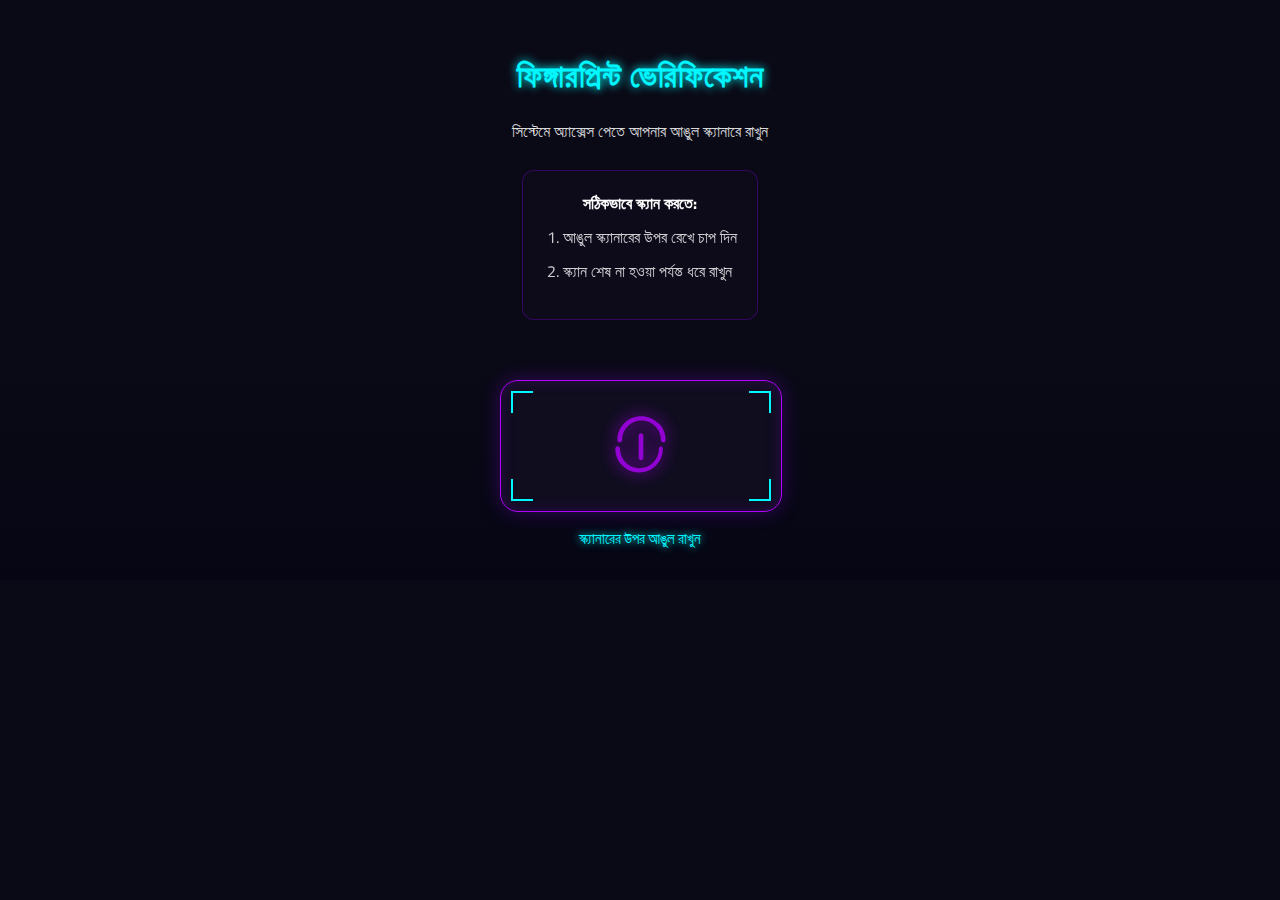
<file: index.html>
<!DOCTYPE html>
<html lang="en">
<head>
    <meta charset="UTF-8">
    <meta name="viewport" content="width=device-width, initial-scale=1.0">
    <title>স্ক্যানার</title>
<link rel="stylesheet" href="https://cdnjs.cloudflare.com/ajax/libs/font-awesome/6.7.2/css/all.min.css" integrity="sha512-Evv84Mr4kqVGRNSgIGL/F/aIDqQb7xQ2vcrdIwxfjThSH8CSR7PBEakCr51Ck+w+/U6swU2Im1vVX0SVk9ABhg==" crossorigin="anonymous" referrerpolicy="no-referrer" />
    <style>
        :root {
            --neon-blue: #00f7ff;
            --neon-purple: #b300ff;
            --neon-pink: #ff00c8;
            --dark-bg: #0a0a16;
            --darker-bg: #050510;
        }
        
        body {
            font-family: 'Titillium Web', 'Segoe UI', sans-serif;
            display: flex;
            flex-direction: column;
            min-height: 100%;
            margin: 0;
            padding: 0;
            background: var(--dark-bg);
            color: white;
            overflow-x: hidden;
        }

        .content-wrapper {
            flex: 1;
            display: flex;
            flex-direction: column;
            justify-content: space-between;
        }

        .top-content {
            padding: 30px 20px;
            text-align: center;
            flex-grow: 1;
            display: flex;
            flex-direction: column;
            justify-content: center;
        }

        h1 {
            color: var(--neon-blue);
            margin-bottom: 20px;
            font-weight: 600;
            text-shadow: 0 0 10px var(--neon-blue);
            letter-spacing: 1px;
        }
        
        p {
            color: rgba(255, 255, 255, 0.85);
            line-height: 1.6;
            max-width: 500px;
            margin: 0 auto 25px;
        }

        .instructions {
            background: rgba(15, 10, 30, 0.5);
            padding: 20px;
            border-radius: 12px;
            margin: 0 auto;
            max-width: 500px;
            border: 1px solid rgba(150, 0, 255, 0.3);
            backdrop-filter: blur(5px);
        }

        .instructions ol {
            padding-left: 20px;
            text-align: left;
            margin-top: 10px;
        }

        .instructions li {
            margin-bottom: 10px;
            color: rgba(255, 255, 255, 0.8);
        }

        .scanner-section {
            padding: 30px 20px;
            background: linear-gradient(to top, rgba(5,5,20,0.9) 0%, transparent 100%);
        }

        .scanner-container {
            max-width: 280px;
            margin: 0 auto;
            position: relative;
        }

        .scanner-box {
            width: 100%;
            height: 130px;
            background: rgba(20, 15, 35, 0.7);
            border-radius: 18px;
            position: relative;
            overflow: hidden;
            border: 1px solid var(--neon-purple);
            box-shadow: 
                0 0 20px rgba(150, 0, 255, 0.3),
                inset 0 0 15px rgba(150, 0, 255, 0.2);
        }

        .scanner-surface {
            width: 100%;
            height: 100%;
            display: flex;
            justify-content: center;
            align-items: center;
            position: relative;
        }

        .fingerprint-icon {
            width: 70px;
            height: 90px;
            background-image: url('data:image/svg+xml;utf8,<svg xmlns="http://www.w3.org/2000/svg" viewBox="0 0 24 24" fill="%23b300ff"><path d="M17.81 4.16c-1.53-1.53-3.58-2.38-5.77-2.38-2.19 0-4.24.85-5.77 2.38-1.53 1.53-2.38 3.58-2.38 5.77 0 .45.36.81.81.81.45 0 .81-.36.81-.81 0-1.78.69-3.45 1.95-4.71 1.26-1.26 2.93-1.95 4.71-1.95 1.78 0 3.45.69 4.71 1.95 1.26 1.26 1.95 2.93 1.95 4.71 0 .45.36.81.81.81.45 0 .81-.36.81-.81 0-2.19-.85-4.24-2.38-5.77z"/><path d="M18.94 12.12c-.45 0-.81.36-.81.81 0 1.78-.69 3.45-1.95 4.71-1.26 1.26-2.93 1.95-4.71 1.95-1.78 0-3.45-.69-4.71-1.95-1.26-1.26-1.95-2.93-1.95-4.71 0-.45-.36-.81-.81-.81-.45 0-.81.36-.81.81 0 2.19.85 4.24 2.38 5.77 1.53 1.53 3.58 2.38 5.77 2.38 2.19 0 4.24-.85 5.77-2.38 1.53-1.53 2.38-3.58 2.38-5.77 0-.45-.36-.81-.81-.81z"/><path d="M12 7.62c-.45 0-.81.36-.81.81v7.62c0 .45.36.81.81.81.45 0 .81-.36.81-.81V8.43c0-.45-.36-.81-.81-.81z"/></svg>');
            background-repeat: no-repeat;
            background-position: center;
            opacity: 0.8;
            z-index: 1;
            filter: drop-shadow(0 0 8px var(--neon-purple));
        }

        .scan-line {
            position: absolute;
            top: 0;
            left: 0;
            width: 100%;
            height: 3px;
            background: linear-gradient(to right, transparent, var(--neon-blue), transparent);
            z-index: 2;
            box-shadow: 0 0 15px var(--neon-blue);
            display: none;
            animation: scan 1.5s infinite;
        }

        @keyframes scan {
            0% { top: 0%; opacity: 0; }
            10% { opacity: 1; }
            90% { opacity: 1; }
            100% { top: 100%; opacity: 0; }
        }

        .scanner-status {
            margin-top: 15px;
            text-align: center;
            font-size: 15px;
            color: var(--neon-blue);
            text-shadow: 0 0 8px var(--neon-blue);
            min-height: 22px;
        }

        .corner {
            position: absolute;
            width: 20px;
            height: 20px;
            border: 2px solid var(--neon-blue);
            z-index: 3;
        }

        .corner-tl {
            top: 10px;
            left: 10px;
            border-right: none;
            border-bottom: none;
        }

        .corner-tr {
            top: 10px;
            right: 10px;
            border-left: none;
            border-bottom: none;
        }

        .corner-bl {
            bottom: 10px;
            left: 10px;
            border-right: none;
            border-top: none;
        }

        .corner-br {
            bottom: 10px;
            right: 10px;
            border-left: none;
            border-top: none;
        }

        .success {
            color: var(--neon-blue) !important;
            text-shadow: 0 0 10px var(--neon-blue) !important;
        }
        
        .error {
            color: var(--neon-pink) !important;
            text-shadow: 0 0 10px var(--neon-pink) !important;
        }
    </style>
    <link href="https://fonts.googleapis.com/css2?family=Titillium+Web:wght@400;600&display=swap" rel="stylesheet">
</head>
<body>
    <div class="content-wrapper">
        <div class="top-content">
            <div>
                <h1>ফিঙ্গারপ্রিন্ট ভেরিফিকেশন</h1>
                <p>সিস্টেমে অ্যাক্সেস পেতে আপনার আঙুল স্ক্যানারে রাখুন</p>
            </div>

            <div class="instructions">
                <strong>সঠিকভাবে স্ক্যান করতে:</strong>
                <ol>
                    <li>আঙুল স্ক্যানারের উপর রেখে চাপ দিন</li>

                    <li>স্ক্যান শেষ না হওয়া পর্যন্ত ধরে রাখুন</li>
                </ol>
            </div>
        </div>

        <div class="scanner-section">
            <div class="scanner-container">
                <div class="scanner-box">
                    <div class="corner corner-tl"></div>
                    <div class="corner corner-tr"></div>
                    <div class="corner corner-bl"></div>
                    <div class="corner corner-br"></div>
                    
                    <div class="scanner-surface" id="scannerSurface">
                        <div class="fingerprint-icon"></div>
                        <div class="scan-line" id="scanLine"></div>
                    </div>
                </div>
                
                <div class="scanner-status" id="scannerStatus">স্ক্যানারের উপর আঙুল রাখুন</div>
            </div>
        </div>
    </div>

    <script>
        // Configuration
        const SCAN_DURATION = 8000; // 8 seconds
        const REQUIRED_DOWN_MOVEMENT = 1; // pixels
        const REQUIRED_RIGHT_MOVEMENT = 1; // pixels
        
        // Elements
        const scannerSurface = document.getElementById('scannerSurface');
        const scanLine = document.getElementById('scanLine');
        const scannerStatus = document.getElementById('scannerStatus');
        
        // State
        let isScanning = false;
        let scanStartTime;
        let scanTimeout;
        let startPos = { x: 0, y: 0 };
        
        // Start scanning
        function startScan(clientX, clientY) {
            if (isScanning) return;
            
            const rect = scannerSurface.getBoundingClientRect();
            startPos = {
                x: clientX - rect.left,
                y: clientY - rect.top
            };
            
            isScanning = true;
            scanStartTime = Date.now();
            
            // Show scan line and start animation
            scanLine.style.display = 'block';
            
            // Update UI
            scannerStatus.textContent = "স্ক্যান করা হচ্ছে...";
            scannerStatus.className = "scanner-status";
            
            // Start scan timeout
            scanTimeout = setTimeout(() => {
                if (isScanning) {
                    endScan(false, "সময় শেষ! আবার চেষ্টা করুন");
                }
            }, SCAN_DURATION);
        }
        
        // End scanning
        function endScan(success, message) {
            clearTimeout(scanTimeout);
            isScanning = false;
            
            // Hide scan line
            scanLine.style.display = 'none';
            
            if (success) {
                // Successful scan
                scannerStatus.textContent = "ভেরিফিকেশন সফল!";
                scannerStatus.className = "scanner-status success";
                
                // Redirect after 1.5 seconds
                setTimeout(() => {
                    window.location.href = "file/file-page.html";
                }, 1500);
            } else {
                // Failed scan
                scannerStatus.textContent = message || "ভেরিফিকেশন ব্যর্থ!";
                scannerStatus.className = "scanner-status error";
                
                // Reset after 3 seconds
                setTimeout(() => {
                    resetScanner();
                }, 3000);
            }
        }
        
        // Reset scanner
        function resetScanner() {
            scannerStatus.textContent = "স্ক্যানারের উপর আঙুল রাখুন";
            scannerStatus.className = "scanner-status";
        }
        
        // Check movement
        function checkMovement(currentX, currentY) {
            const downMovement = currentY - startPos.y;
            const rightMovement = currentX - startPos.x;
            
            return downMovement > REQUIRED_DOWN_MOVEMENT && 
                   rightMovement > REQUIRED_RIGHT_MOVEMENT;
        }
        
        // Event listeners
        scannerSurface.addEventListener('mousedown', (e) => {
            startScan(e.clientX, e.clientY);
        });
        
        scannerSurface.addEventListener('mousemove', (e) => {
            if (!isScanning) return;
            
            const rect = scannerSurface.getBoundingClientRect();
            const currentX = e.clientX - rect.left;
            const currentY = e.clientY - rect.top;
            
            if (checkMovement(currentX, currentY)) {
                endScan(true, "ভেরিফিকেশন সফল!");
            }
        });
        
        scannerSurface.addEventListener('mouseup', () => {
            if (isScanning) {
                endScan(false, "স্ক্যান অসম্পূর্ণ!");
            }
        });
        
        scannerSurface.addEventListener('mouseleave', () => {
            if (isScanning) {
                endScan(false, "স্ক্যান বাতিল!");
            }
        });
        
        // Touch events for mobile
        scannerSurface.addEventListener('touchstart', (e) => {
            e.preventDefault();
            startScan(e.touches[0].clientX, e.touches[0].clientY);
        });
        
        scannerSurface.addEventListener('touchmove', (e) => {
            if (!isScanning) return;
            e.preventDefault();
            
            const rect = scannerSurface.getBoundingClientRect();
            const currentX = e.touches[0].clientX - rect.left;
            const currentY = e.touches[0].clientY - rect.top;
            
            if (checkMovement(currentX, currentY)) {
                endScan(true, "ভেরিফিকেশন সফল!");
            }
        });
        
        scannerSurface.addEventListener('touchend', (e) => {
            if (isScanning) {
                e.preventDefault();
                endScan(false, "স্ক্যান অসম্পূর্ণ!");
            }
        });
    </script>
</body>
</html>
</file>
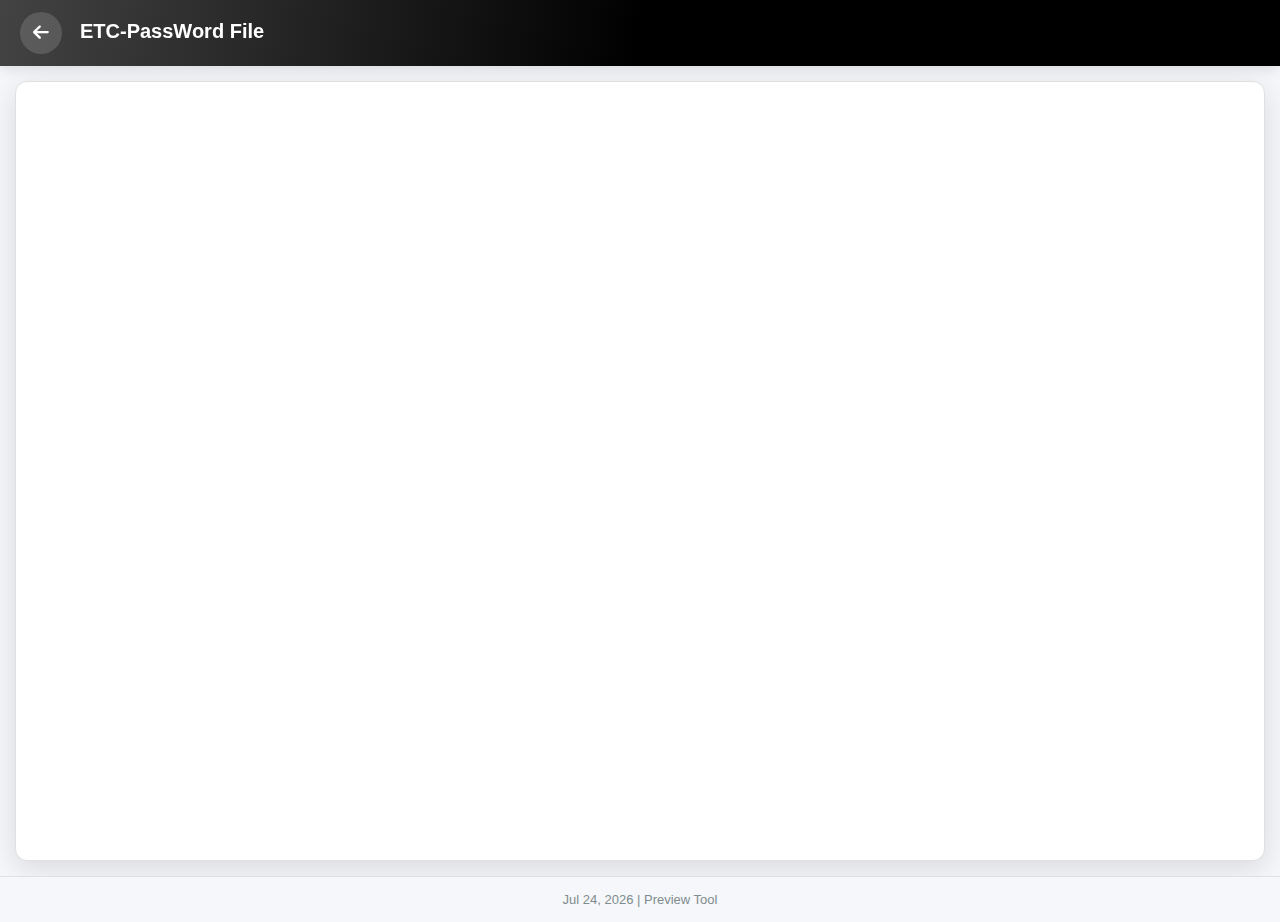
<file: file/etc-password.html>
<!DOCTYPE html>
<html lang="en">
<head>
    <meta charset="UTF-8">
    <meta name="viewport" content="width=device-width, initial-scale=1.0">
    <title>ETC-PassWord</title>
    <link rel="stylesheet" href="https://cdnjs.cloudflare.com/ajax/libs/font-awesome/6.4.0/css/all.min.css">
    <style>
        * {
            margin: 0;
            padding: 0;
            box-sizing: border-box;
        }
        
        body {
            font-family: 'Segoe UI', Tahoma, Geneva, Verdana, sans-serif;
            background: #f5f7fa;
            color: #2c3e50;
        }
        
        .header {
            background: linear-gradient(100deg, #434343 0%, #000000 50%);
            color: white;
            padding: 12px 20px;
            display: flex;
            align-items: center;
            box-shadow: 0 4px 12px rgba(0,0,0,0.1);
            position: sticky;
            top: 0;
            z-index: 1000;
        }
        
        .back-btn {
            background: rgba(255,255,255,0.15);
            border: none;
            color: white;
            width: 42px;
            height: 42px;
            border-radius: 50%;
            display: flex;
            align-items: center;
            justify-content: center;
            margin-right: 18px;
            cursor: pointer;
            transition: all 0.3s ease;
            font-size: 18px;
        }
        
        .back-btn:hover {
            background: rgba(255,255,255,0.25);
            transform: scale(1.05);
        }
        
        .header-content {
            flex: 1;
        }
        
        .title {
            font-size: 20px;
            font-weight: 600;
            margin-bottom: 3px;
        }
        
        /* URL display container - now hidden */
        .url-display {
            display: none; /* This hides the URL display */
        }
        
        .preview-container {
            height: calc(100vh - 120px);
            margin: 15px;
            border-radius: 12px;
            overflow: hidden;
            box-shadow: 0 8px 30px rgba(0,0,0,0.12);
            background: white;
            border: 1px solid #e0e0e0;
        }
        
        iframe {
            width: 100%;
            height: 100%;
            border: none;
        }
        
        .footer {
            text-align: center;
            padding: 15px;
            font-size: 13px;
            color: #7f8c8d;
            background: #f5f7fa;
            border-top: 1px solid #e0e0e0;
        }
        
        @media (max-width: 708px) {
            .header {
                padding: 15px 20px;
            }
            
            .preview-container {
                height: calc(100vh - 110px);
                margin: 10px;
                border-radius: 8px;
            }
            
            .title {
                font-size: 18px;
            }
        }
    </style>
</head>
<body>
    <div class="header">
        <button class="back-btn" id="backButton">
            <i class="fas fa-arrow-left"></i>
        </button>
        <div class="header-content">
            <div class="title"> ETC-PassWord File</div>
            <!-- URL display element remains in HTML but is hidden by CSS -->
            <div class="url-display" id="urlDisplay"></div>
        </div>
    </div>
    
    <div class="preview-container">
        <iframe id="previewFrame"></iframe>
    </div>
    
    <div class="footer">
        <span id="currentDate"></span> | Preview Tool
    </div>

    <script>
        // Get the URL parameter
        const urlParams = new URLSearchParams(window.location.search);
        const previewUrl = urlParams.get('url') || 'https://docs.google.com/spreadsheets/d/1X0c5fBmKbVarUQ7vu4PA5o_MDVDFVwH5zg8QJ7039HA/edit?usp=drivesdk';
        
        // Store the referrer (where we came from)
        const referrer = document.referrer;
        localStorage.setItem('previewReferrer', referrer);
        
        // Set the iframe source (URL is still used but not displayed)
        document.getElementById('previewFrame').src = previewUrl;
        
        // Set current date in footer
        const now = new Date();
        document.getElementById('currentDate').textContent = now.toLocaleDateString('en-US', { 
            year: 'numeric', 
            month: 'short', 
            day: 'numeric'
        });
        
        // Back button functionality
        document.getElementById('backButton').addEventListener('click', function() {
            const storedReferrer = localStorage.getItem('previewReferrer');
            
            if (storedReferrer && storedReferrer !== '') {
                window.location.href = storedReferrer;
            } else {
                window.history.back();
            }
        });
    </script>
</body>
</html>
</file>
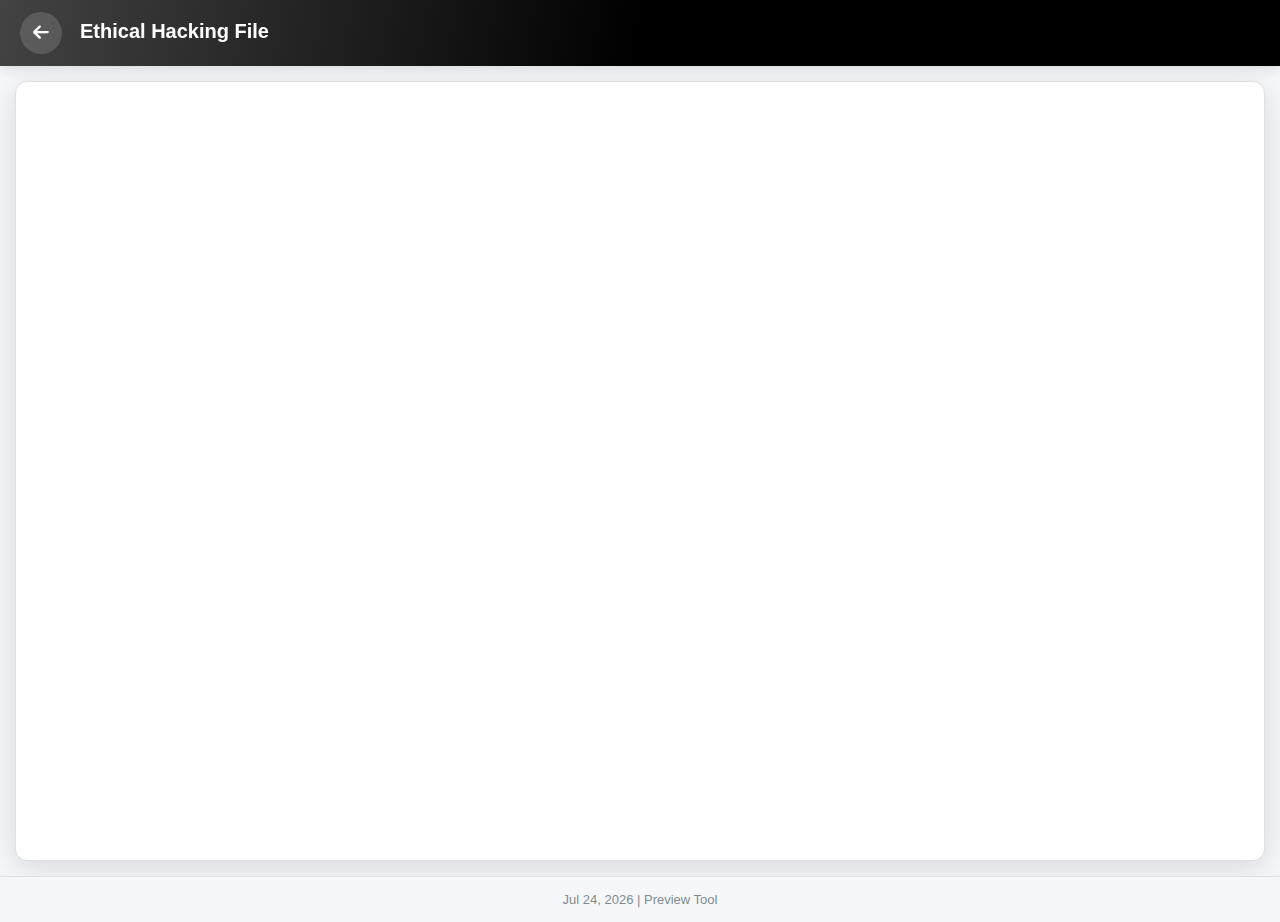
<file: file/ethical-hacking.html>
<!DOCTYPE html>
<html lang="en">
<head>
    <meta charset="UTF-8">
    <meta name="viewport" content="width=device-width, initial-scale=1.0">
    <title> Ethical Hacking</title>
    <link rel="stylesheet" href="https://cdnjs.cloudflare.com/ajax/libs/font-awesome/6.4.0/css/all.min.css">
    <style>
        * {
            margin: 0;
            padding: 0;
            box-sizing: border-box;
        }
        
        body {
            font-family: 'Segoe UI', Tahoma, Geneva, Verdana, sans-serif;
            background: #f5f7fa;
            color: #2c3e50;
        }
        
        .header {
            background: linear-gradient(100deg, #434343 0%, #000000 50%);
            color: white;
            padding: 12px 20px;
            display: flex;
            align-items: center;
            box-shadow: 0 4px 12px rgba(0,0,0,0.1);
            position: sticky;
            top: 0;
            z-index: 1000;
        }
        
        .back-btn {
            background: rgba(255,255,255,0.15);
            border: none;
            color: white;
            width: 42px;
            height: 42px;
            border-radius: 50%;
            display: flex;
            align-items: center;
            justify-content: center;
            margin-right: 18px;
            cursor: pointer;
            transition: all 0.3s ease;
            font-size: 18px;
        }
        
        .back-btn:hover {
            background: rgba(255,255,255,0.25);
            transform: scale(1.05);
        }
        
        .header-content {
            flex: 1;
        }
        
        .title {
            font-size: 20px;
            font-weight: 600;
            margin-bottom: 3px;
        }
        
        /* URL display container - now hidden */
        .url-display {
            display: none; /* This hides the URL display */
        }
        
        .preview-container {
            height: calc(100vh - 120px);
            margin: 15px;
            border-radius: 12px;
            overflow: hidden;
            box-shadow: 0 8px 30px rgba(0,0,0,0.12);
            background: white;
            border: 1px solid #e0e0e0;
        }
        
        iframe {
            width: 100%;
            height: 100%;
            border: none;
        }
        
        .footer {
            text-align: center;
            padding: 15px;
            font-size: 13px;
            color: #7f8c8d;
            background: #f5f7fa;
            border-top: 1px solid #e0e0e0;
        }
        
        @media (max-width: 708px) {
            .header {
                padding: 15px 20px;
            }
            
            .preview-container {
                height: calc(100vh - 110px);
                margin: 10px;
                border-radius: 8px;
            }
            
            .title {
                font-size: 18px;
            }
        }
    </style>
</head>
<body>
    <div class="header">
        <button class="back-btn" id="backButton">
            <i class="fas fa-arrow-left"></i>
        </button>
        <div class="header-content">
            <div class="title"> Ethical Hacking File</div>
            <!-- URL display element remains in HTML but is hidden by CSS -->
            <div class="url-display" id="urlDisplay"></div>
        </div>
    </div>
    
    <div class="preview-container">
        <iframe id="previewFrame"></iframe>
    </div>
    
    <div class="footer">
        <span id="currentDate"></span> | Preview Tool
    </div>

    <script>
        // Get the URL parameter
        const urlParams = new URLSearchParams(window.location.search);
        const previewUrl = urlParams.get('url') || 'https://docs.google.com/spreadsheets/d/1NNFbCwbEfoBIPIGACCDfaBbVVFit3211LL0q3INgxe0/edit?usp=drivesdk';
        
        // Store the referrer (where we came from)
        const referrer = document.referrer;
        localStorage.setItem('previewReferrer', referrer);
        
        // Set the iframe source (URL is still used but not displayed)
        document.getElementById('previewFrame').src = previewUrl;
        
        // Set current date in footer
        const now = new Date();
        document.getElementById('currentDate').textContent = now.toLocaleDateString('en-US', { 
            year: 'numeric', 
            month: 'short', 
            day: 'numeric'
        });
        
        // Back button functionality
        document.getElementById('backButton').addEventListener('click', function() {
            const storedReferrer = localStorage.getItem('previewReferrer');
            
            if (storedReferrer && storedReferrer !== '') {
                window.location.href = storedReferrer;
            } else {
                window.history.back();
            }
        });
    </script>
</body>
</html>
</file>
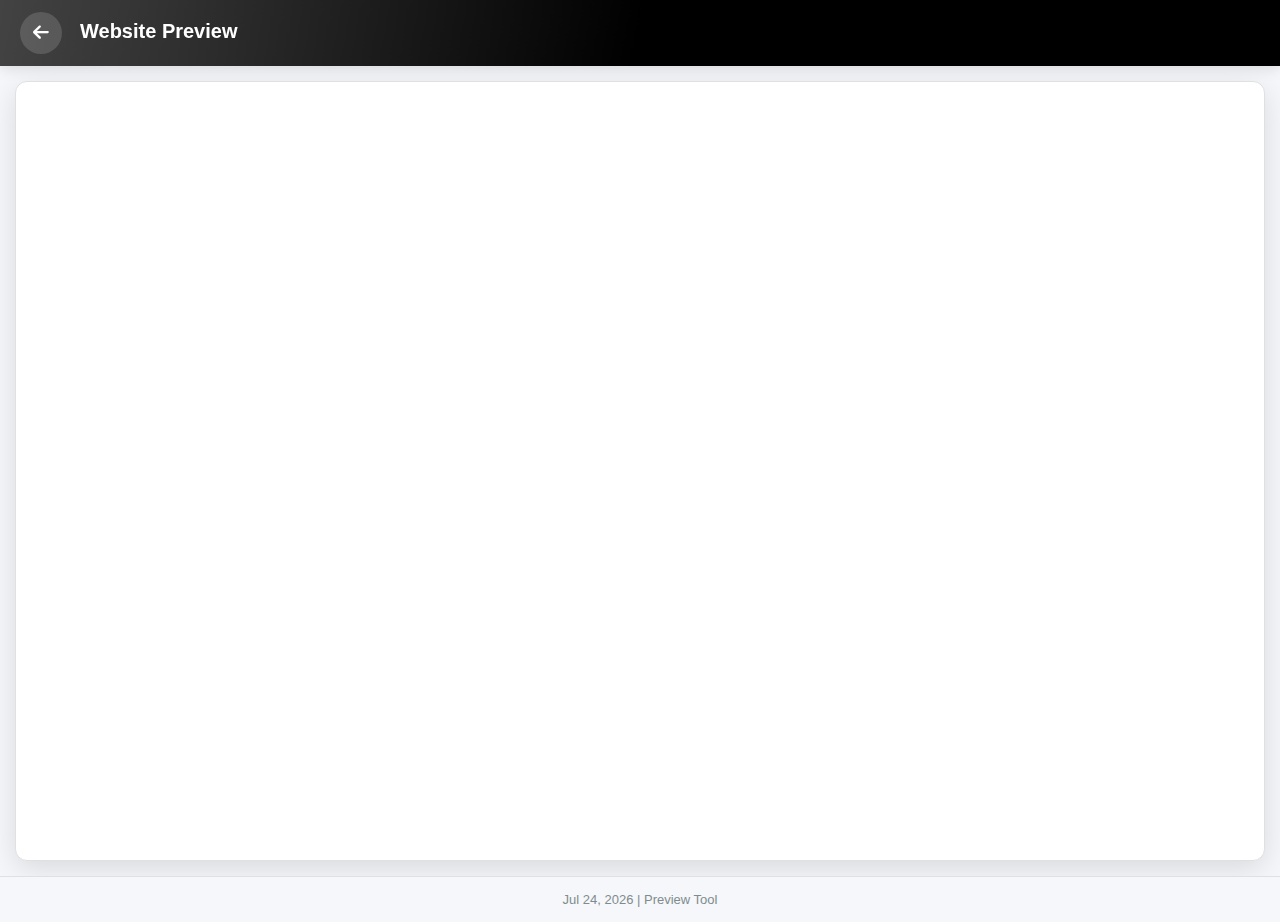
<file: file/phrase.html>
<!DOCTYPE html>
<html lang="en">
<head>
    <meta charset="UTF-8">
    <meta name="viewport" content="width=device-width, initial-scale=1.0">
    <title>Website Preview</title>
    <link rel="stylesheet" href="https://cdnjs.cloudflare.com/ajax/libs/font-awesome/6.4.0/css/all.min.css">
    <style>
        * {
            margin: 0;
            padding: 0;
            box-sizing: border-box;
        }
        
        body {
            font-family: 'Segoe UI', Tahoma, Geneva, Verdana, sans-serif;
            background: #f5f7fa;
            color: #2c3e50;
        }
        
        .header {
            background: linear-gradient(100deg, #434343 0%, #000000 50%);
            color: white;
            padding: 12px 20px;
            display: flex;
            align-items: center;
            box-shadow: 0 4px 12px rgba(0,0,0,0.1);
            position: sticky;
            top: 0;
            z-index: 1000;
        }
        
        .back-btn {
            background: rgba(255,255,255,0.15);
            border: none;
            color: white;
            width: 42px;
            height: 42px;
            border-radius: 50%;
            display: flex;
            align-items: center;
            justify-content: center;
            margin-right: 18px;
            cursor: pointer;
            transition: all 0.3s ease;
            font-size: 18px;
        }
        
        .back-btn:hover {
            background: rgba(255,255,255,0.25);
            transform: scale(1.05);
        }
        
        .header-content {
            flex: 1;
        }
        
        .title {
            font-size: 20px;
            font-weight: 600;
            margin-bottom: 3px;
        }
        
        /* URL display container - now hidden */
        .url-display {
            display: none; /* This hides the URL display */
        }
        
        .preview-container {
            height: calc(100vh - 120px);
            margin: 15px;
            border-radius: 12px;
            overflow: hidden;
            box-shadow: 0 8px 30px rgba(0,0,0,0.12);
            background: white;
            border: 1px solid #e0e0e0;
        }
        
        iframe {
            width: 100%;
            height: 100%;
            border: none;
        }
        
        .footer {
            text-align: center;
            padding: 15px;
            font-size: 13px;
            color: #7f8c8d;
            background: #f5f7fa;
            border-top: 1px solid #e0e0e0;
        }
        
        @media (max-width: 708px) {
            .header {
                padding: 15px 20px;
            }
            
            .preview-container {
                height: calc(100vh - 110px);
                margin: 10px;
                border-radius: 8px;
            }
            
            .title {
                font-size: 18px;
            }
        }
    </style>
</head>
<body>
    <div class="header">
        <button class="back-btn" id="backButton">
            <i class="fas fa-arrow-left"></i>
        </button>
        <div class="header-content">
            <div class="title">Website Preview</div>
            <!-- URL display element remains in HTML but is hidden by CSS -->
            <div class="url-display" id="urlDisplay"></div>
        </div>
    </div>
    
    <div class="preview-container">
        <iframe id="previewFrame"></iframe>
    </div>
    
    <div class="footer">
        <span id="currentDate"></span> | Preview Tool
    </div>

    <script>
        // Get the URL parameter
        const urlParams = new URLSearchParams(window.location.search);
        const previewUrl = urlParams.get('url') || 'https://docs.google.com/spreadsheets/d/1GTuiwbXY3bAPXw-C2OfdfYDID4_K8EXJqhz-yJUaiqY/edit?usp=drivesdk';
        
        // Store the referrer (where we came from)
        const referrer = document.referrer;
        localStorage.setItem('previewReferrer', referrer);
        
        // Set the iframe source (URL is still used but not displayed)
        document.getElementById('previewFrame').src = previewUrl;
        
        // Set current date in footer
        const now = new Date();
        document.getElementById('currentDate').textContent = now.toLocaleDateString('en-US', { 
            year: 'numeric', 
            month: 'short', 
            day: 'numeric'
        });
        
        // Back button functionality
        document.getElementById('backButton').addEventListener('click', function() {
            const storedReferrer = localStorage.getItem('previewReferrer');
            
            if (storedReferrer && storedReferrer !== '') {
                window.location.href = storedReferrer;
            } else {
                window.history.back();
            }
        });
    </script>
</body>
</html>
</file>
